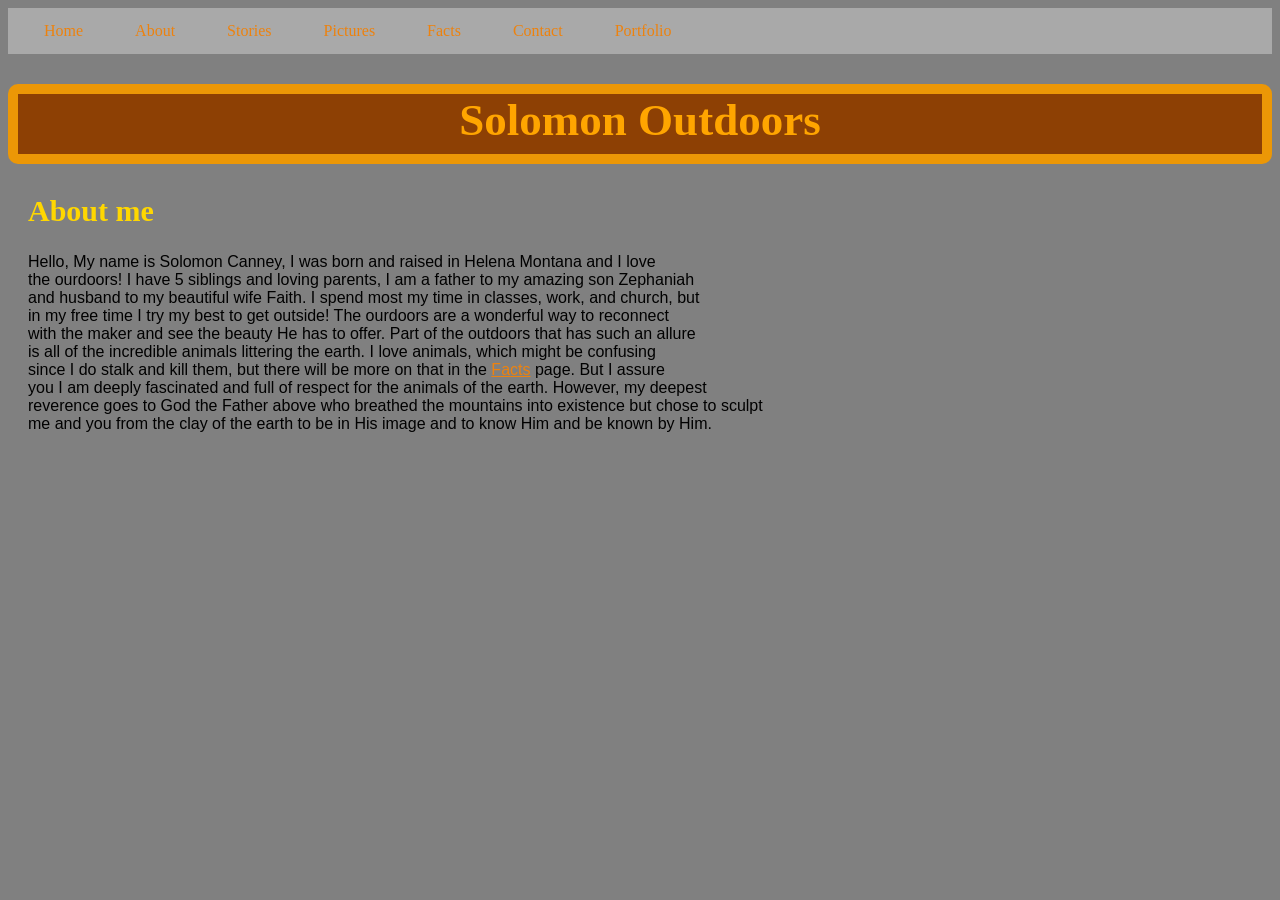
<file: Portfolio/about.html>
<!DOCTYPE html>
<html>
<head>
	<title>Solomon Outdoors</title>
	<link rel="stylesheet" href="styles.css">
</head>
<body>

<ul>
  <li><a href="index.html">Home</a></li>
  <li><a href="about.html">About</a></li>
  <li><a href="stories.html">Stories</a></li>
  <li><a href="pictures.html">Pictures</a></li>
  <li><a href="facts.html">Facts</a></li>
  <li><a href="contact.html">Contact</a></li>
  <li><a href="finalportfolio.html">Portfolio</a></li>
</ul>

<h1>Solomon Outdoors</h1>

<h2>About me</h2>
<pre>Hello, My name is Solomon Canney, I was born and raised in Helena Montana and I love
the ourdoors! I have 5 siblings and loving parents, I am a father to my amazing son Zephaniah
and husband to my beautiful wife Faith. I spend most my time in classes, work, and church, but
in my free time I try my best to get outside! The ourdoors are a wonderful way to reconnect
with the maker and see the beauty He has to offer. Part of the outdoors that has such an allure
is all of the incredible animals littering the earth. I love animals, which might be confusing
since I do stalk and kill them, but there will be more on that in the <a href="facts.html">Facts</a> page. But I assure
you I am deeply fascinated and full of respect for the animals of the earth. However, my deepest
reverence goes to God the Father above who breathed the mountains into existence but chose to sculpt
me and you from the clay of the earth to be in His image and to know Him and be known by Him. </pre>


</body>
</html>
</file>
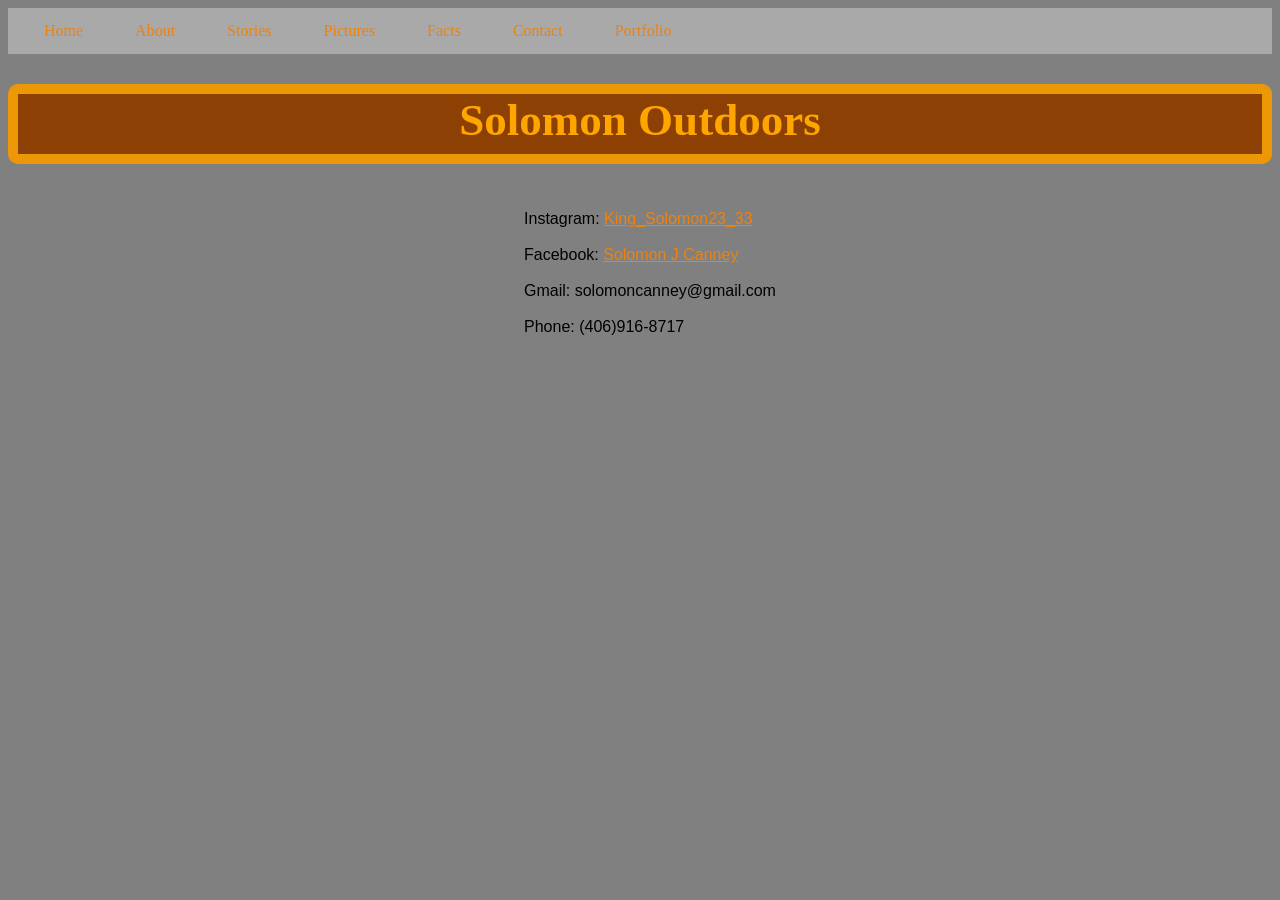
<file: Portfolio/contact.html>
<!DOCTYPE html>
<html>
<head>
	<title>Solomon Outdoors</title>
	<link rel="stylesheet" href="styles.css">
</head>
<body>

<ul>
  <li><a href="index.html">Home</a></li>
  <li><a href="about.html">About</a></li>
  <li><a href="stories.html">Stories</a></li>
  <li><a href="pictures.html">Pictures</a></li>
  <li><a href="facts.html">Facts</a></li>
  <li><a href="contact.html">Contact</a></li>
  <li><a href="finalportfolio.html">Portfolio</a></li>
</ul>

<h1>Solomon Outdoors</h1>
 <div class="contacts">
<pre>Instagram: <a href="https://www.instagram.com/king_solomon23_33/">King_Solomon23_33</a>

Facebook: <a href="https://www.facebook.com/solomon.j.canney/">Solomon J Canney</a>

Gmail: solomoncanney@gmail.com

Phone: (406)916-8717
</div>
</pre>


</body>
</html>
</file>
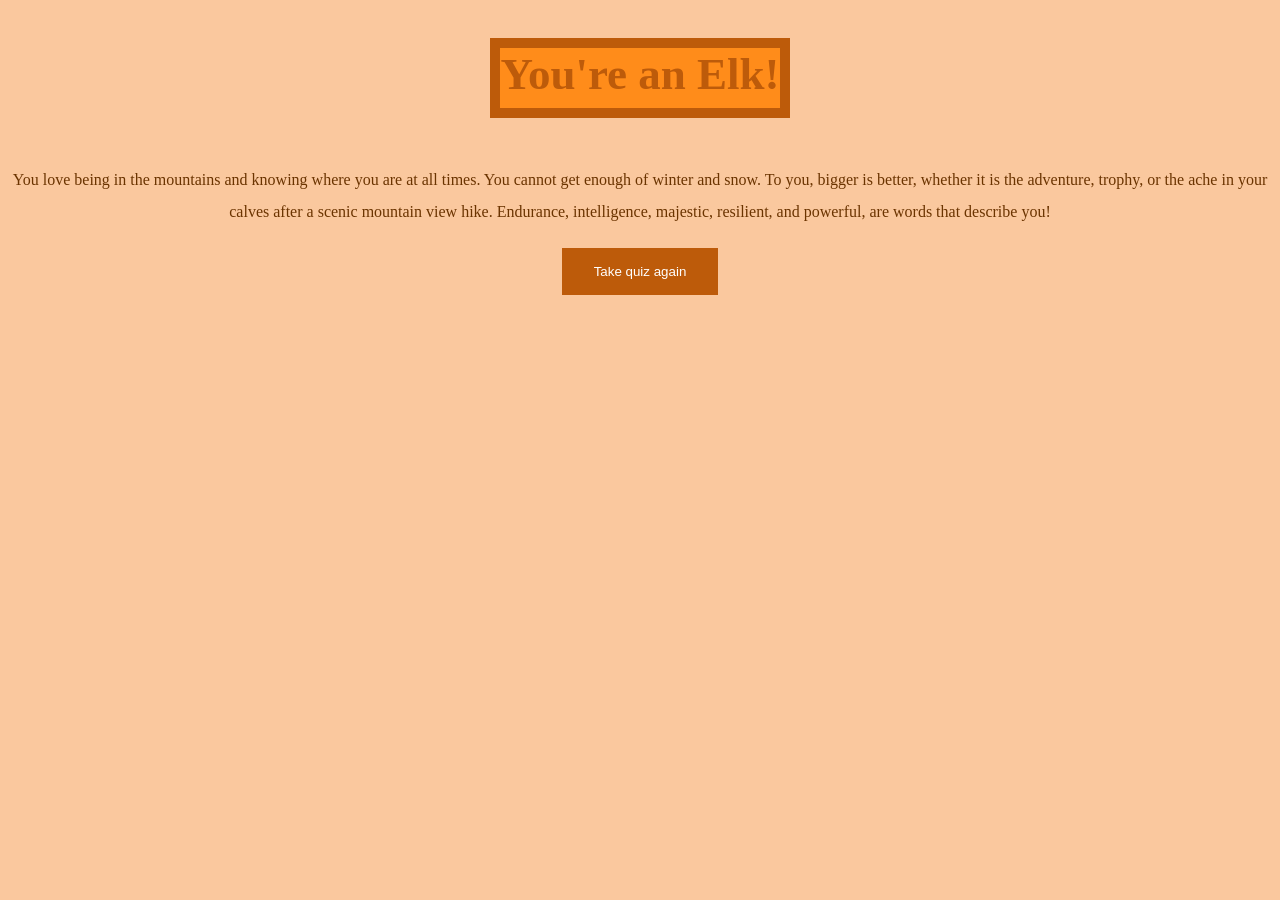
<file: Portfolio/elk.html>
<!DOCTYPE html>
<html>
<head>
    <title>You are an Elk</title>
</head>
<body>
<style>
body {
	background-color: #FAC89E;
}
h1 {
	font-size:  45px;
	color: #BD5B0A;
	margin:30px;
	border: 10px solid #BD5B0A;
	background-color: #FF8C1A;
	height: 60px;
	text-align: center;
}
p {
	color: #6B3400;
	line-height:2.0;
	text-align: center;
}
button {
	background-color: #BD5B0A;
	border: none;
	color: white;
	padding: 16px 32px;
	text-decoration: none;
	margin: 4px 2px;
	cursor: pointer;
}
.container {
	display: flex;
	flex-direction: column;
	align-items: center;
	justify-content: center;
}
</style>
<div class="container">
	<h1>You're an Elk!</h1>
	<p>You love being in the mountains and knowing where you are at all times. You
	cannot get enough of winter and snow. To you, bigger is better, whether it is 
	the adventure, trophy, or the ache in your calves after a scenic mountain view
	hike. Endurance, intelligence, majestic, resilient, and powerful, are words that
	describe you!</p>
	
	<button type="button" onclick="window.location.href = 'quiz.html';">Take quiz again</button>
</div>
</body>
</html>
</file>
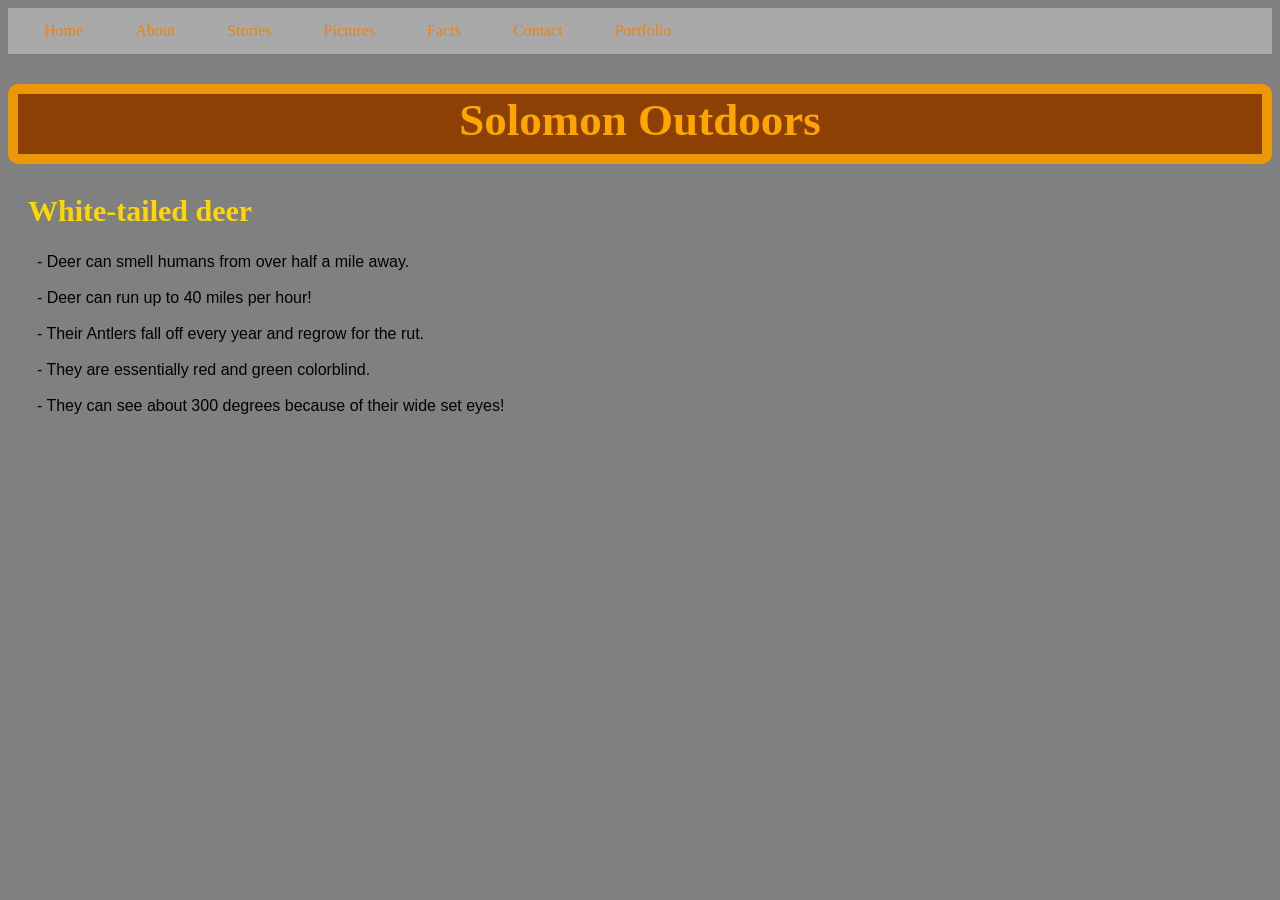
<file: Portfolio/facts.html>
<!DOCTYPE html>
<html>
<head>
	<title>Solomon Outdoors</title>
	<link rel="stylesheet" href="styles.css">
</head>
<body>

<ul>
  <li><a href="index.html">Home</a></li>
  <li><a href="about.html">About</a></li>
  <li><a href="stories.html">Stories</a></li>
  <li><a href="pictures.html">Pictures</a></li>
  <li><a href="facts.html">Facts</a></li>
  <li><a href="contact.html">Contact</a></li>
  <li><a href="finalportfolio.html">Portfolio</a></li>
</ul>

<h1>Solomon Outdoors</h1>

<h2>White-tailed deer</h2>

  <pre>
  - Deer can smell humans from over half a mile away.
  
  - Deer can run up to 40 miles per hour!
  
  - Their Antlers fall off every year and regrow for the rut.
  
  - They are essentially red and green colorblind.
  
  - They can see about 300 degrees because of their wide set eyes!</pre>


</body>
</html>
</file>
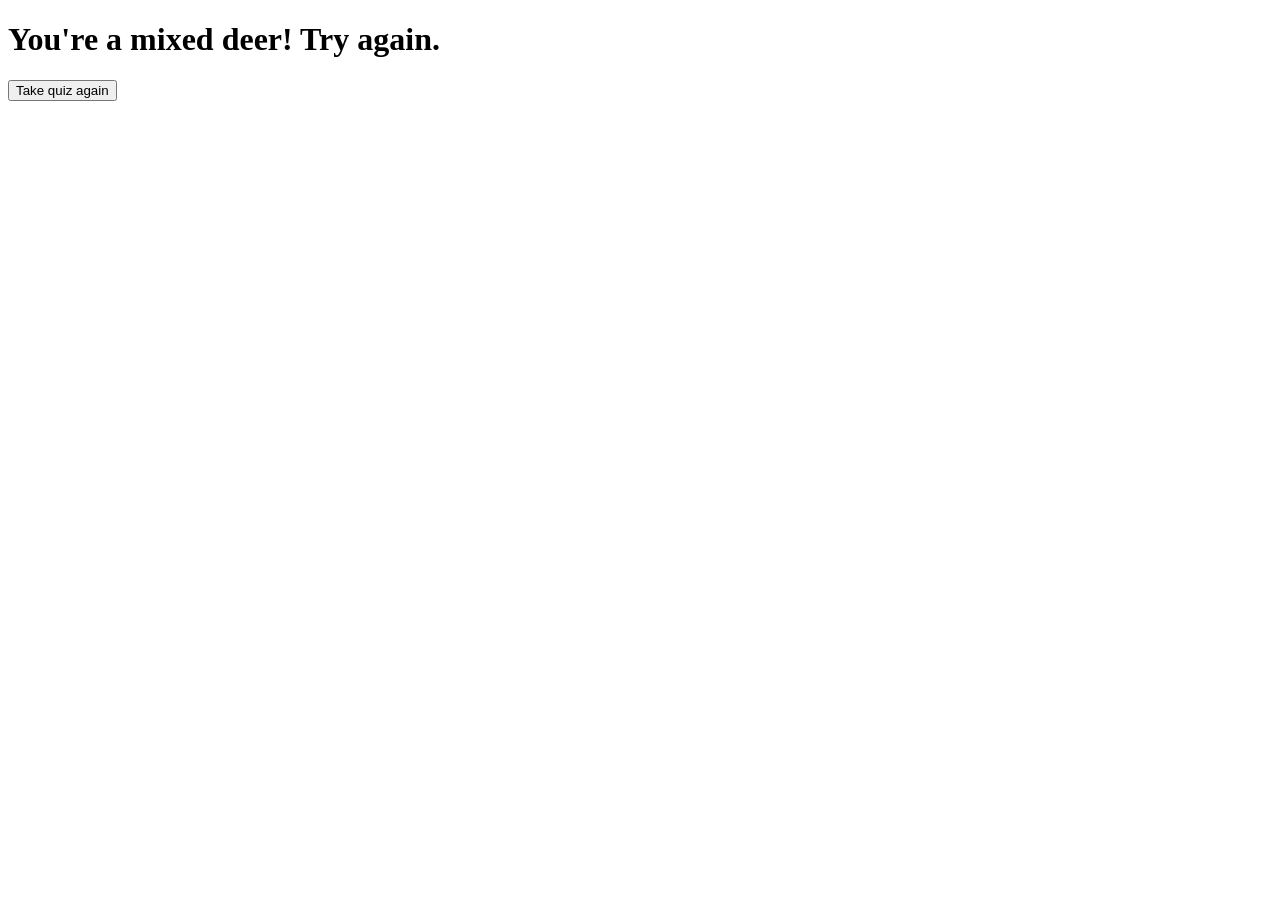
<file: Portfolio/mixed.html>
<!DOCTYPE html>
<html>
<head>
    <title>You are a mixed deer</title>
</head>
<body>
	<h1>You're a mixed deer! Try again.</h1>
	
	<button type="button" onclick="window.location.href = 'quiz.html';">Take quiz again</button>
</body>
</html>
</file>
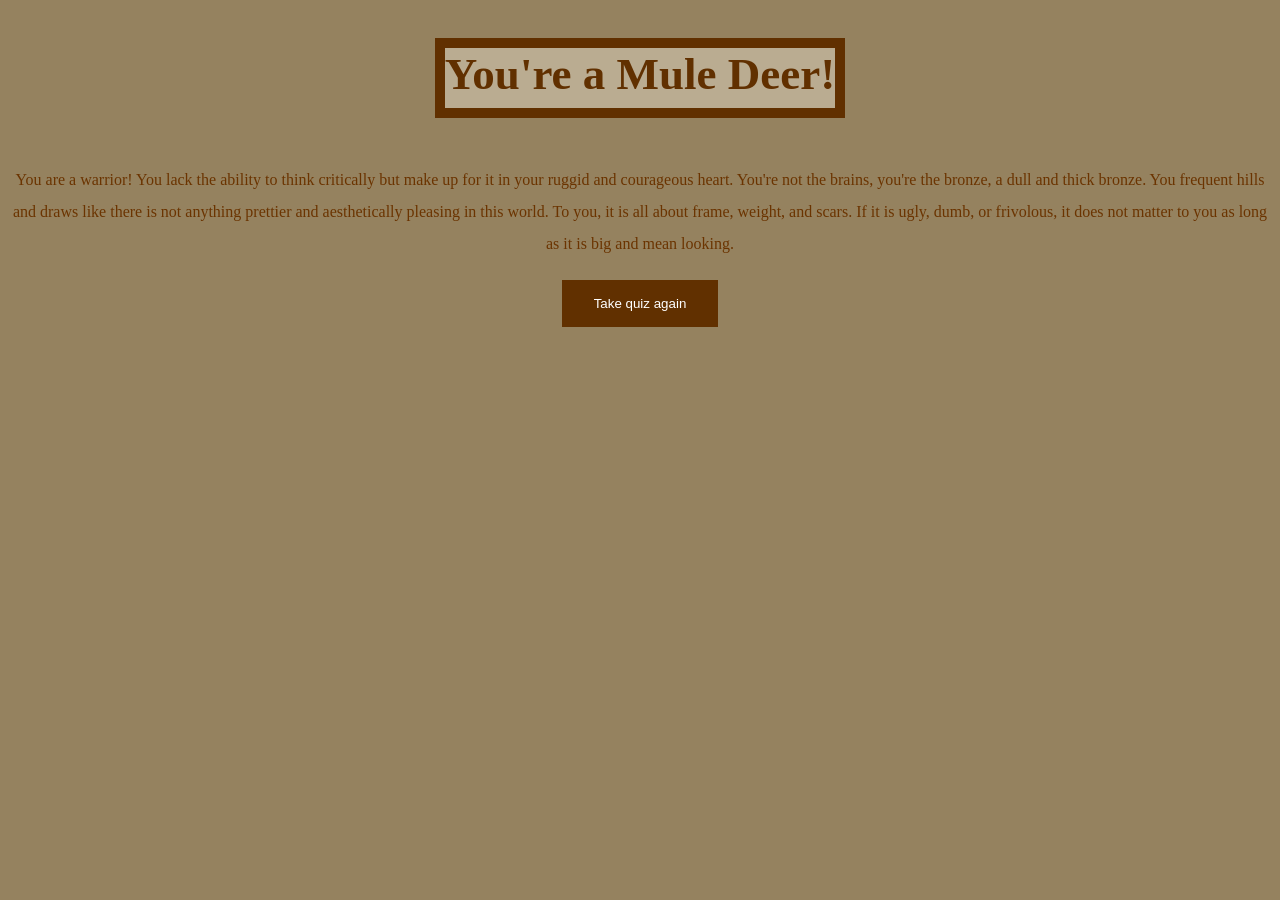
<file: Portfolio/mule.html>
<!DOCTYPE html>
<html>
<head>
    <title>You are a Mule Deer</title>
</head>
<body>
<style>
body {
	background-color: #95825F;
}
h1 {
	font-size:  45px;
	color: #613000;
	margin:30px;
	border: 10px solid #613000;
	background-color: #BAAC91;
	height: 60px;
	text-align: center;
}
p {
	color: #6B3400;
	line-height:2.0;
	text-align: center;
}
button {
	background-color: #613000;
	border: none;
	color: white;
	padding: 16px 32px;
	text-decoration: none;
	margin: 4px 2px;
	cursor: pointer;
}
.container {
	display: flex;
	flex-direction: column;
	align-items: center;
	justify-content: center;
}
</style>
<div class="container">
	<h1>You're a Mule Deer!</h1>
	<p>You are a warrior! You lack the ability to think critically but make up for
	it in your ruggid and courageous heart. You're not the brains, you're the bronze,
	a dull and thick bronze. You frequent hills and draws like there is not anything
	prettier and aesthetically pleasing in this world. To you, it is all about frame,
	weight, and scars. If it is ugly, dumb, or frivolous, it does not matter to you 
	as long as it is big and mean looking.</p>
	
	<button type="button" onclick="window.location.href = 'quiz.html';">Take quiz again</button>
</div>
</body>
</html>
</file>
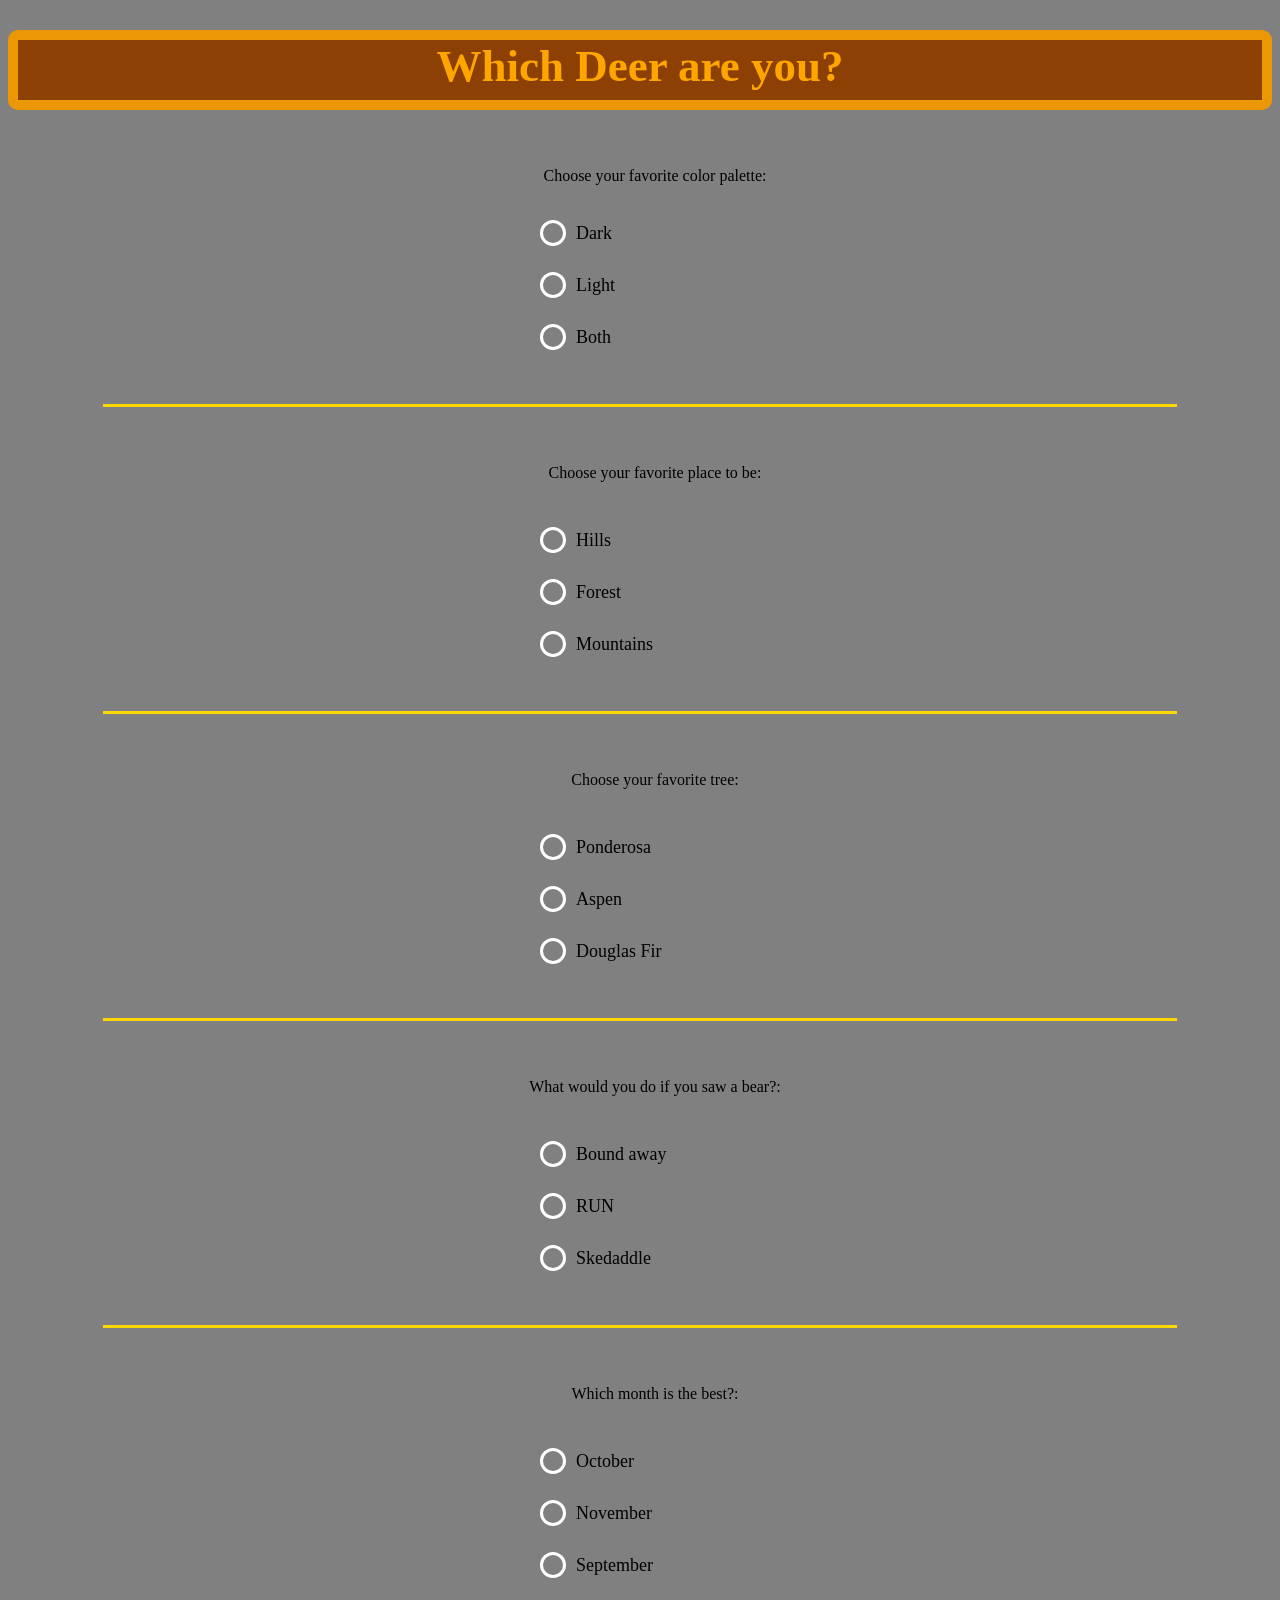
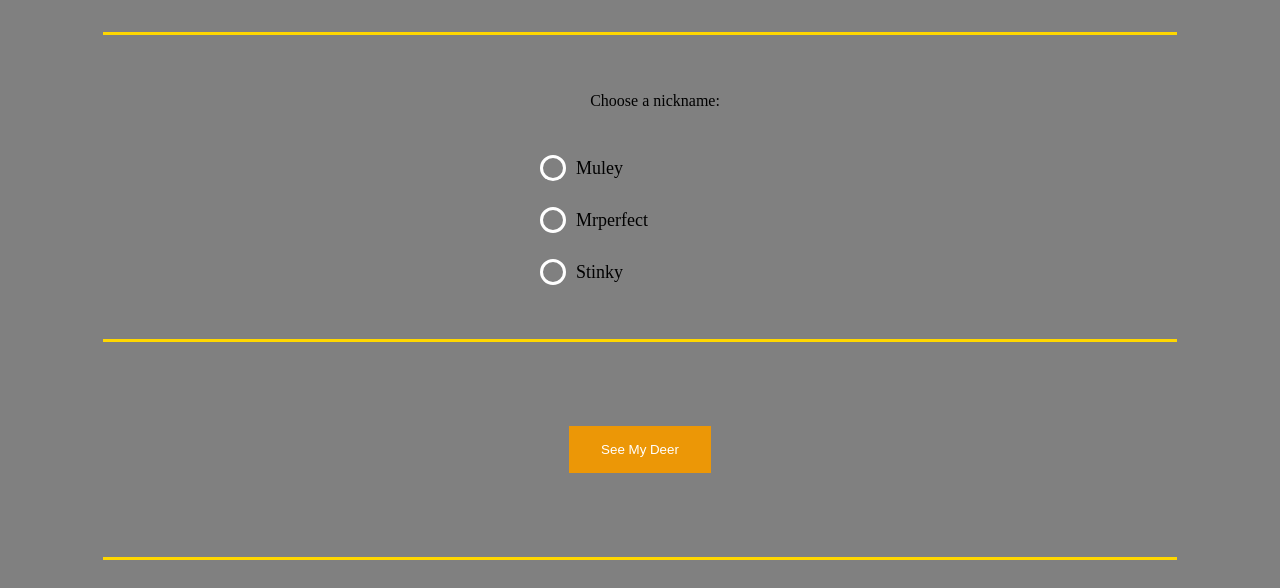
<file: Portfolio/quiz.html>
<!DOCTYPE html>
<html>
<head>
	<title>Which Deer are you?</title>
	<link rel="stylesheet" href="styles.css">
</head>
<body>
<style>
p {
	font-family: ;
	font-size: 16px;
	line-height: 2.0;
	text-index: none;
	border: none;
	outline: none;
	margin: 0px;  
	padding: none;
	text-align: center;
	margin-bottom: 0px;
	margin-left: 0px;
	margin-right: 0px;
}
</style>
<h1>Which Deer are you?</h1>
	<p>Choose your favorite color palette:</p>	
<form>
<div class="radiogroup">
	<label class="radio">
		<input type="radio" id="dark" name="fav_colorpalette" value="Mule_Deer">
		<span class="custom"></span>
		Dark
	</label>

	<label class="radio">
		<input type="radio" id="light" name="fav_colorpalette" value="Whitetail_Deer">
		<span class="custom"></span>
		Light
	</label>

	<label class="radio">
		<input type="radio" id="both" name="fav_colorpalette" value="Elk">
		<span class="custom"></span>
		Both
	</label>
</div>
<hr>


	<p>Choose your favorite place to be:</p>
<div class="radiogroup">
	<label class="radio">
		<input type="radio" id="hills" name="fav_placetobe" value="Mule_Deer">
		<span class="custom"></span>
		Hills
	</label>
	
	<label class="radio">
		<input type="radio" id="forest" name="fav_placetobe" value="Whitetail_Deer">
		<span class="custom"></span>
		Forest
	</label>
	  
	<label class="radio">
		<input type="radio" id="mountains" name="fav_placetobe" value="Elk">
		<span class="custom"></span>
		Mountains
	</label>
</div>
<hr>

	<p>Choose your favorite tree:</p>
<div class="radiogroup">
	<label class="radio">
		<input type="radio" id="ponderosa" name="fav_tree" value="Mule_Deer">
		<span class="custom"></span>
		Ponderosa
	</label>
	<label class="radio">
		<input type="radio" id="aspen" name="fav_tree" value="Whitetail_Deer">
		<span class="custom"></span>
		Aspen
	</label>
	<label class="radio">
		<input type="radio" id="douglas_fir" name="fav_tree" value="Elk">
		<span class="custom"></span>
		Douglas Fir
	</label>
</div>
<hr>

	<p>What would you do if you saw a bear?:</p>
<div class="radiogroup">
	<label class="radio">
		<input type="radio" id="bound_away" name="survival_instinct" value="Mule_Deer">
		<span class="custom"></span>
		Bound away
	</label>
	<label class="radio">
		<input type="radio" id="run" name="survival_instinct" value="Whitetail_Deer">
		<span class="custom"></span>
		RUN
		</label>
	<label class="radio">
		<input type="radio" id="skedaddle" name="survival_instinct" value="Elk">
		<span class="custom"></span>
		Skedaddle
	</label>
</div>
<hr>

	<p>Which month is the best?:</p>
<div class="radiogroup">
	<label class="radio">
		<input type="radio" id="october" name="best_month" value="Mule_Deer">
		<span class="custom"></span>
		October
		</label>
	<label class="radio">
		<input type="radio" id="november" name="best_month" value="Whitetail_Deer">
		<span class="custom"></span>
		November
		</label>
	<label class="radio">
		<input type="radio" id="september" name="best_month" value="Elk">
		<span class="custom"></span>
		September
	</label>
</div>
<hr>

	<p>Choose a nickname:</p>
<div class="radiogroup">
	<label class="radio">
		<input type="radio" id="muley" name="nickname" value="Mule_Deer">
		<span class="custom"></span>
		Muley
	</label>
	<label class="radio">
		<input type="radio" id="mrperfect" name="nickname" value="Whitetail_Deer">
		<span class="custom"></span>
		Mrperfect
	</label>
	<label class="radio">
		<input type="radio" id="stinky" name="nickname" value="Elk">
		<span class="custom"></span>
		Stinky
	</label>
</div>
<hr>

  <div class= "quizbutton">
	<button type="button" onclick="calculateResult()">See My Deer</button>
  </div>
<hr>
</form>

<script>
function calculateResult() {
    let Mule_Deer = 0;
    let Whitetail_Deer = 0;
    let Elk = 0;

    const answers = document.querySelectorAll('input[type="radio"]:checked');

    answers.forEach(answer => {
        if (answer.value === "Mule_Deer") Mule_Deer++;
        if (answer.value === "Whitetail_Deer") Whitetail_Deer++;
        if (answer.value === "Elk") Elk++;
    });

    if (Mule_Deer > Whitetail_Deer && Mule_Deer > Elk) {
        window.location.href = "mule.html";
		return;
    }
    else if (Whitetail_Deer > Mule_Deer && Whitetail_Deer > Elk) {
        window.location.href = "whitetail.html";
        return;
    }
    else if (Elk > Mule_Deer && Elk > Whitetail_Deer) {
        window.location.href = "elk.html";
        return;
    }
    else {
        window.location.href = "mixed.html"; 
        return;
    }
}
</script>
</body>
</html>
</file>
<file: Portfolio/styles.css>
body {
	background-color: gray;
}

h1 {
	font-family: Brush Script MT;
	font-size:  45px;
	color: orange;
	text-align: center;
	border:  10px solid #EC9706;
	background-color:  #8D4004;
	height:  60px;
	border-radius:  10px;
}

h2 {
	font-size:  30px;
	color: gold;
	text-align: left;
	margin-left: 20px;
}

hr {
	border: none;
	background-color: gold;
	height: 3px;
	width: 85%;
	margin: 20px auto;
}

pre {
	font-family: "Georgia", sans-serif;
	font-size: 16px;
	margin-left: 20px;
}

p {
	font-family:Georgia;
	font-size: 16px;
	line-height:2.0;
	text-indent: 30px;
	border: 2px solid orange;
	outline: #EC9706 solid 10px;
	margin: auto;  
	padding: 20px;
	text-align: center;
	margin-bottom: 30px;
	margin-left: 20px;
	margin-right: 20px;
}
a:link {
	color: #ED820E;
}

a:visited {
	color: #893101;
}

a:hover {
    color: #ED7117;
}

a:active {
    color: #FCAE1E;
}
ul {
  list-style-type: none;
  margin: 0;
  padding: 0;
  background-color: #A9A9A9;
  display: flex;
  position: sticky;
  top: 0;
}

ul li a {
  display: block;
  padding: 14px 16px;
  text-decoration: none;
}

ul li a:hover {
  background-color: #626262;
}

img {
	border:  5px solid orange;
	border-radius: 25px;
	background: #EC9706;
	padding: 20px;
}

form {
	display: flex;
	flex-direction: column;
	align-items: center;
	gap: 10px;
}

li {
	margin-left: 20px;
}
.gallery{
	display: inline-block;
	padding: 5px;
	border: 5px solid orange;
	margin: 25px;
	background: #EC9706;
	width: 400px;
}

.gallery .description{
	padding: 10px;
	text-align: center;
}

.gallery:hover{
	border: 5px solid #8D4004;
	background: #ED7117;
}

.gallery img{
	width: 100%;
	height: auto;
	margin-left: auto;
	margin-right: auto;
}

button {
	background-color: #EC9706;
	border: none;
	color: white;
	padding: 16px 32px;
	text-decoration: none;
	margin: 4px 2px;
	cursor: pointer;
}
.quizbutton {
	display: flex;
	justify-content: center;
	margin: 50px;
}

.radio input[type="radio"] {
  opacity: 0;
  position: absolute;
  pointer-events: none;
}

.radio {
  display: flex;
  align-items: center;
  cursor: pointer;
  font-size: 18px;
  margin: 8px 0;
  gap: 10px;
  width: 200px;
}

.radio .custom {
  width: 20px;
  height: 20px;
  border: 3px solid #ffffff;
  border-radius: 50%;
  display: inline-block;
  position: relative;
  transition: 0.2s;
}

.radio input[type="radio"]:checked + .custom::after {
  content: "";
  width: 12px;
  height: 12px;
  background: #EC9706;
  border-radius: 50%;
  position: absolute;
  top: 4px;
  left: 4px;
}

.radiogroup {
  display: flex;
  flex-direction: column;
  align-items: center;
  gap: 10px;
  margin-bottom: 16px;
}

.contacts {
	display: flex;
	flex-direction: column;
	align-items: center;
	justify-content: center;
}
</file>
